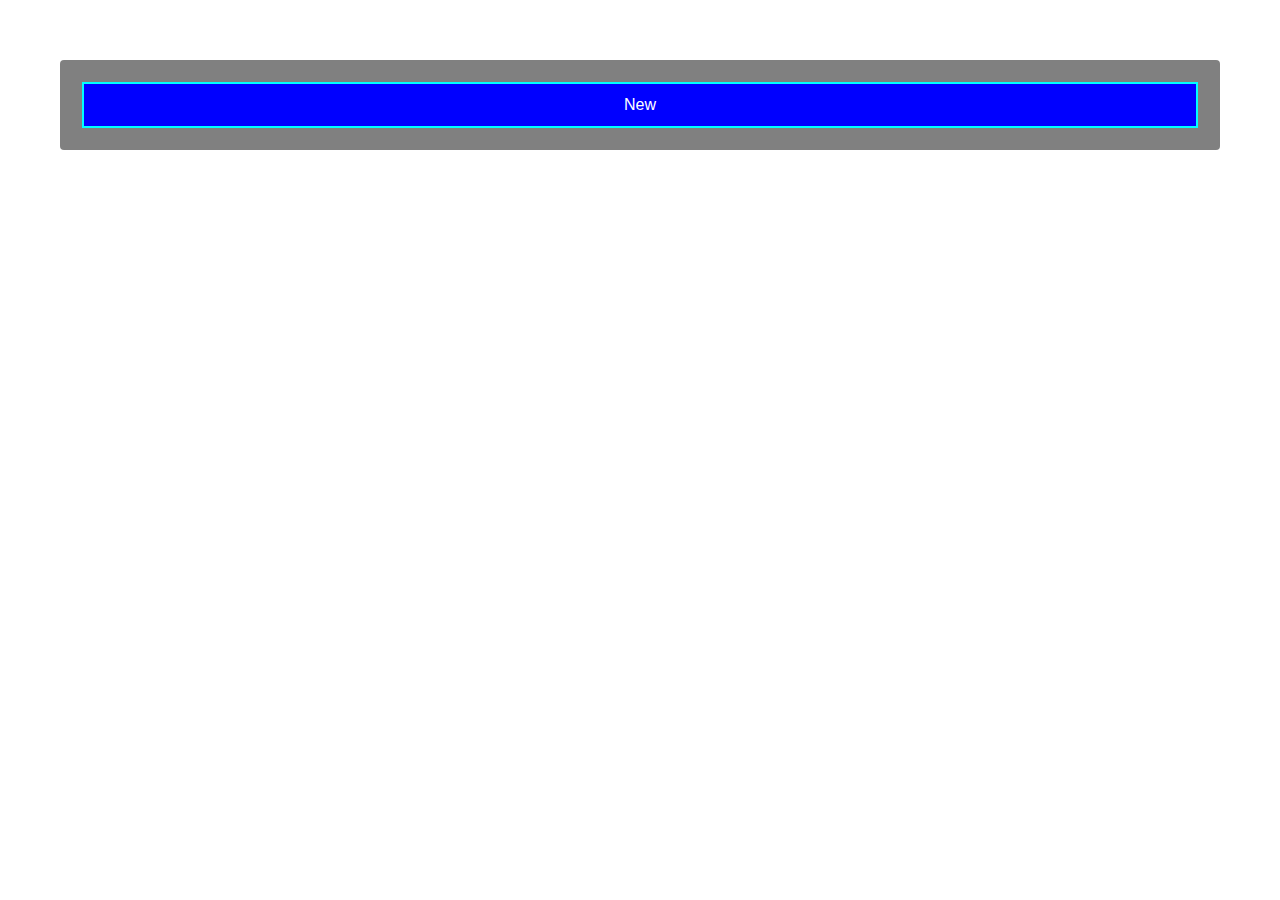
<file: discovery_piscine/cell03/ex03/index.html>
<!DOCTYPE html>
<html lang="en">
<head>
    <meta charset="UTF-8">
    <title>TODO</title>

    <style>
        body {
            margin: 60px;
            font-family:'Times New Roman', Times, serif;
        }

        #ft_list {
            background: grey;
            padding: 22px;
            border-radius: 4px;
        }

        #ft_list button {
            background: blue;
            border: solid 2px aqua;
            color: white;
            padding: 12px 22px;
            font-size: 16px;
            font-family: 'Gill Sans', 'Gill Sans MT', Calibri, 'Trebuchet MS', sans-serif;
            width: 100%;
        }

        #ft_list button:focus {
            outline: 0;
        }

        #ft_list button:hover {
            background: aquamarine;
            cursor: pointer;
        }

        #ft_list div {
            background: whitesmoke;
            padding: 12px;
            border-radius: 5px;
            margin-top: 5px;
            margin-bottom: 5px;
            color: gray;
            position: relative;
        }

        #ft_list div:after {
            content: 'x';
            position: absolute;
            color: #c0392b;
            font-size: 20px;
            text-align: center;
            height: 100%;
            width: 100%;
            border-radius: 5px;
            top: 20%;
            left: 0;
            right: 0;
            bottom: 0;
            opacity: 0;
            transition: opacity 0.2s;
        }

        #ft_list div:before {
            content: '';
            background: red;
            position: absolute;
            height: 100%;
            width: 100%;
            border-radius: 5px;
            top: 0;
            left: 0;
            right: 0;
            bottom: 0;
            opacity: 0;
            transition: opacity 0.2s;
        }

        #ft_list div:hover {
            cursor: pointer;
        }
        #ft_list div:hover:after {
            opacity: 0.5;
        }
        #ft_list div:hover:before {
            opacity: 0.2;
        }
    </style>
</head>
<body>

    <div id="ft_list">
        <button type="button">New</button>
    </div>

    <script type="text/javascript" src="todo.js"></script>
</body>
</html>
</file>
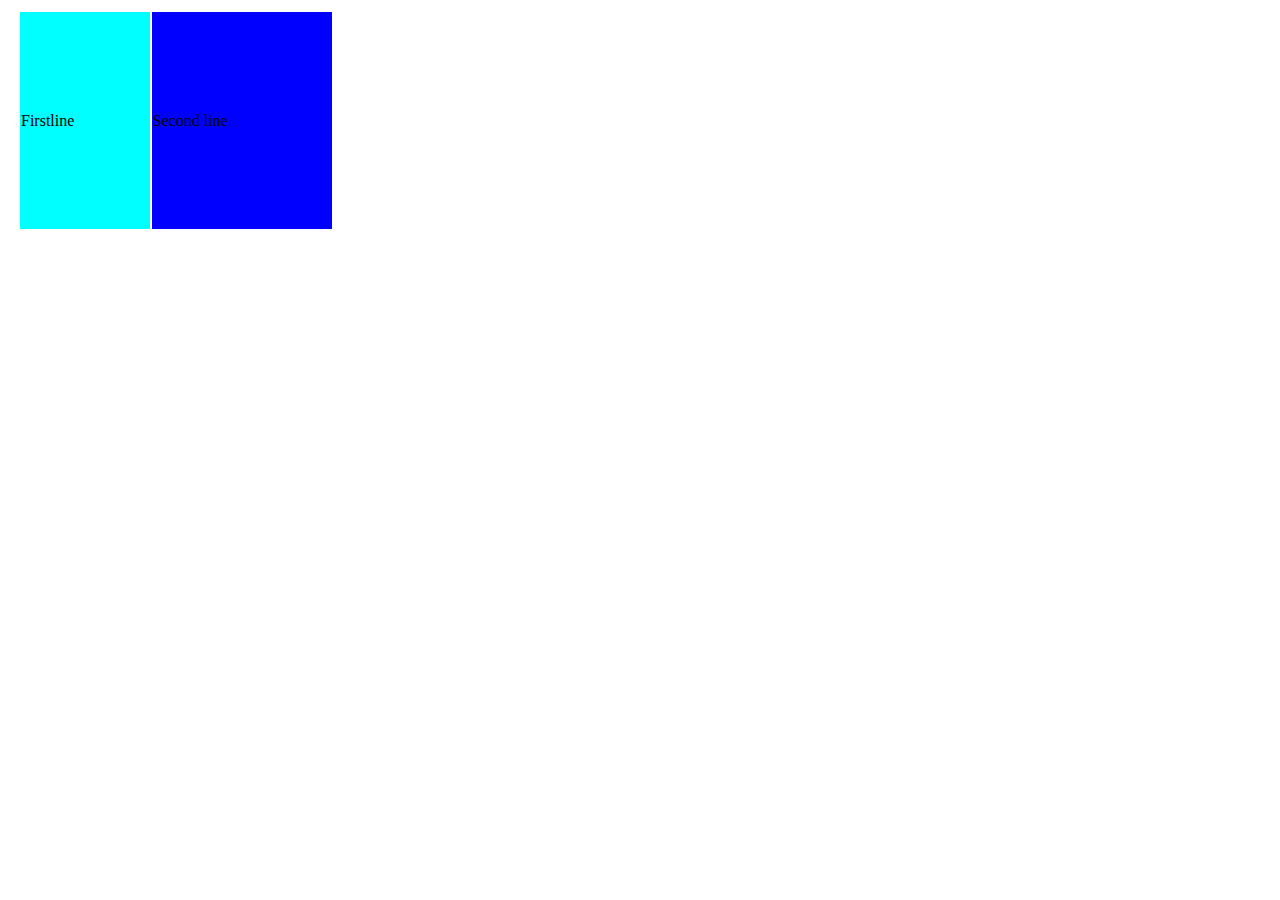
<file: discovery_piscine/cell01/ex05/tab.html>
<html>
  <head>
    <title>Tabla de dos casillas separadas verticalmente</title>
    <style>
        table {
    height: 25%;
    width: 25%;
    
    margin: 10px;
    border: 10px; 
  }
  .fila1 {
    background-color: aqua;

  }
  .fila2 {
    background-color: blue;
  }
    </style>
  </head>
  <body>
    <table>
      <tr>
        <td class="fila1">Firstline
        </td>
        <td class="fila2">Second line</td>
      </tr>
    </table>
  </body>
</html>
</file>
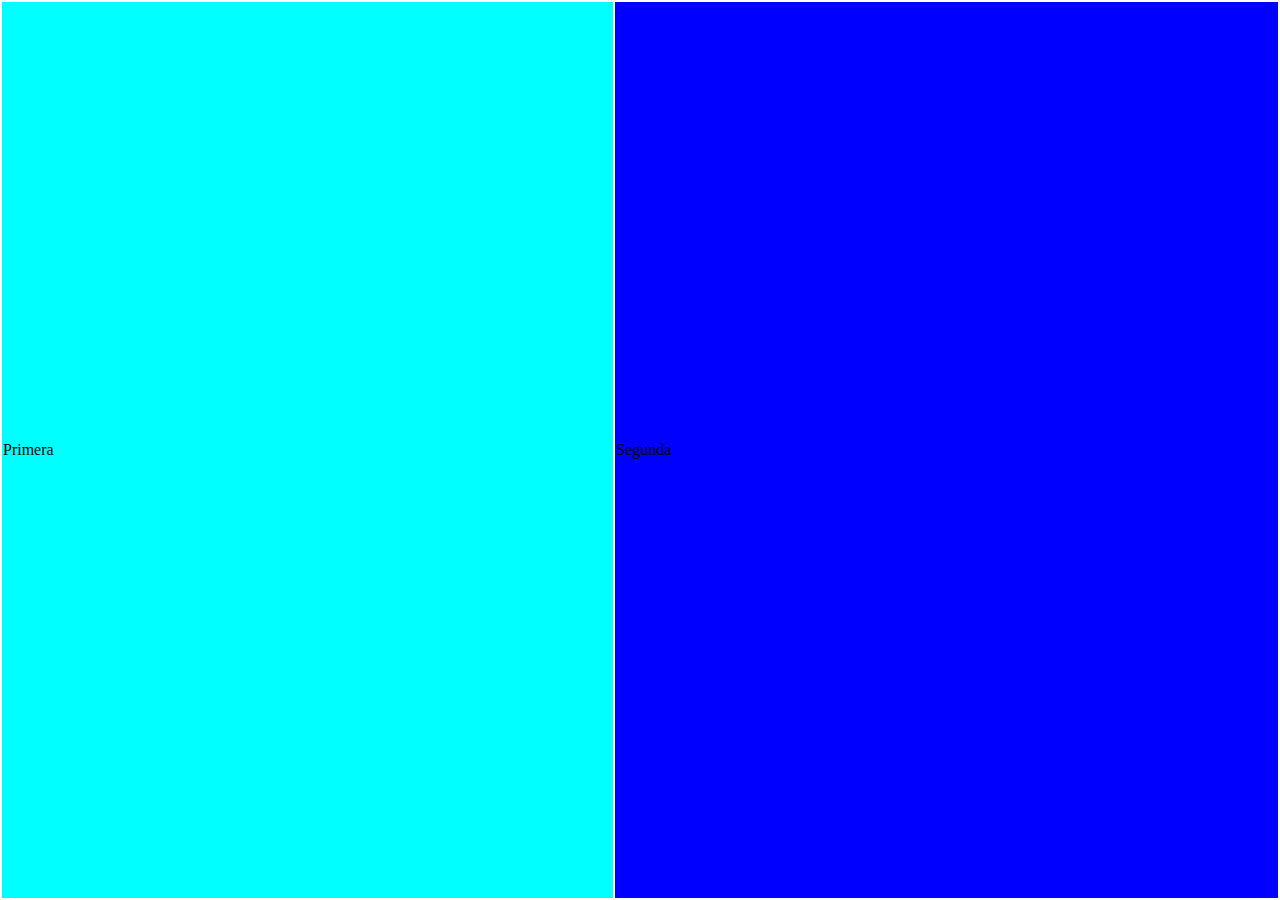
<file: discovery_piscine/cell01/ex06/responsive.html>
<html>
  <head>
    <title>Tabla de dos casillas separadas verticalmente</title>
    <link  rel="stylesheet" href="estilos5css.css">
  </head>
  <body>
    <table>
      <tr>
        <td class="fila1">Primera</td>
        <td class="fila2">Segunda</td>
      </tr>
    </table>
  </body>
</html>
</file>
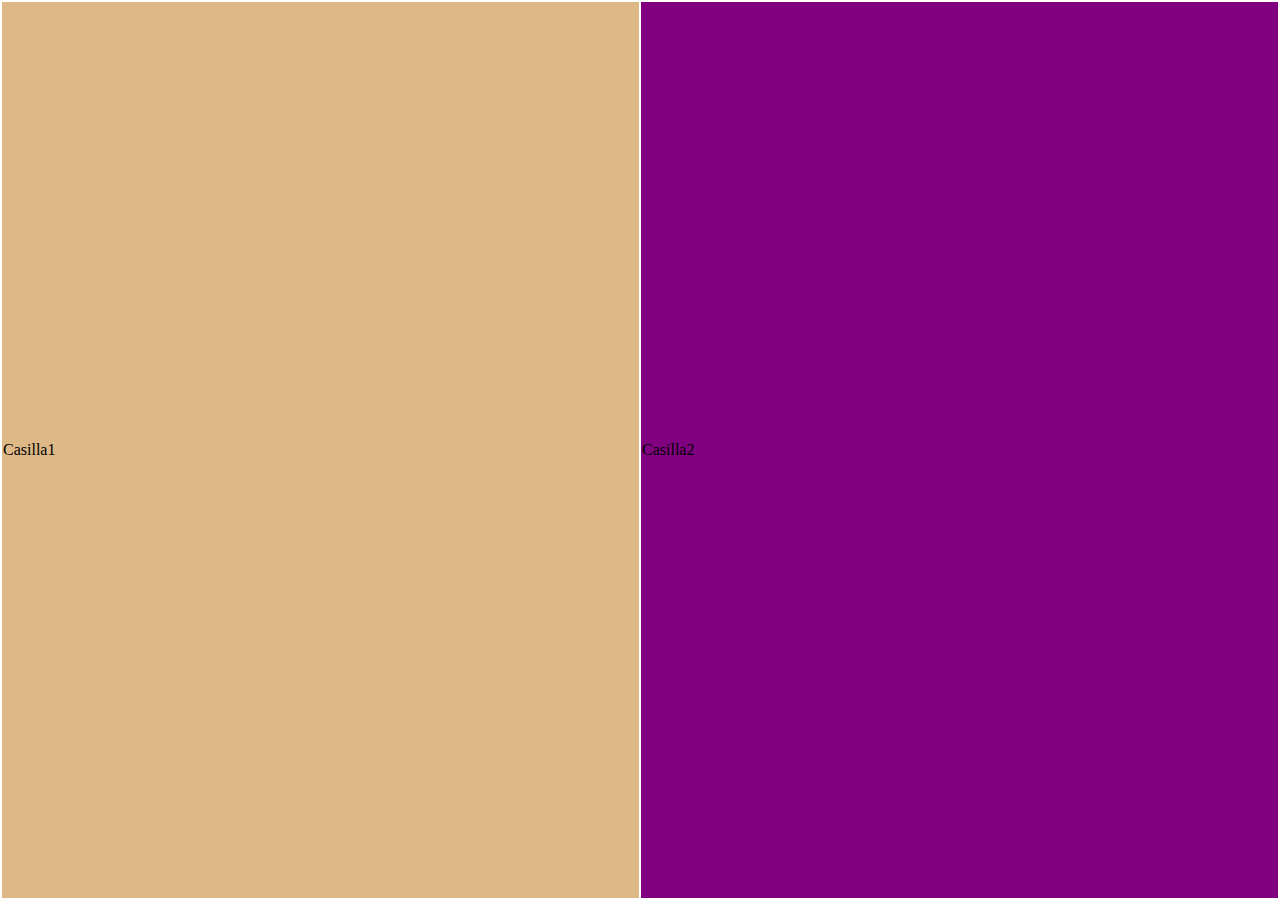
<file: discovery_piscine/cell02/ex00/tab.html>
<html>
  <head>
    <title>Tabla de dos casillas separadas verticalmente</title>
    <link  rel="stylesheet" href="estilos6.css">
  </head>
  <body>
    <table>
      <tr>
        <td class="fila1">Casilla1</td>
        <td class="fila2">Casilla2</td>
      </tr>
    </table>
  </body>
</html>
</file>
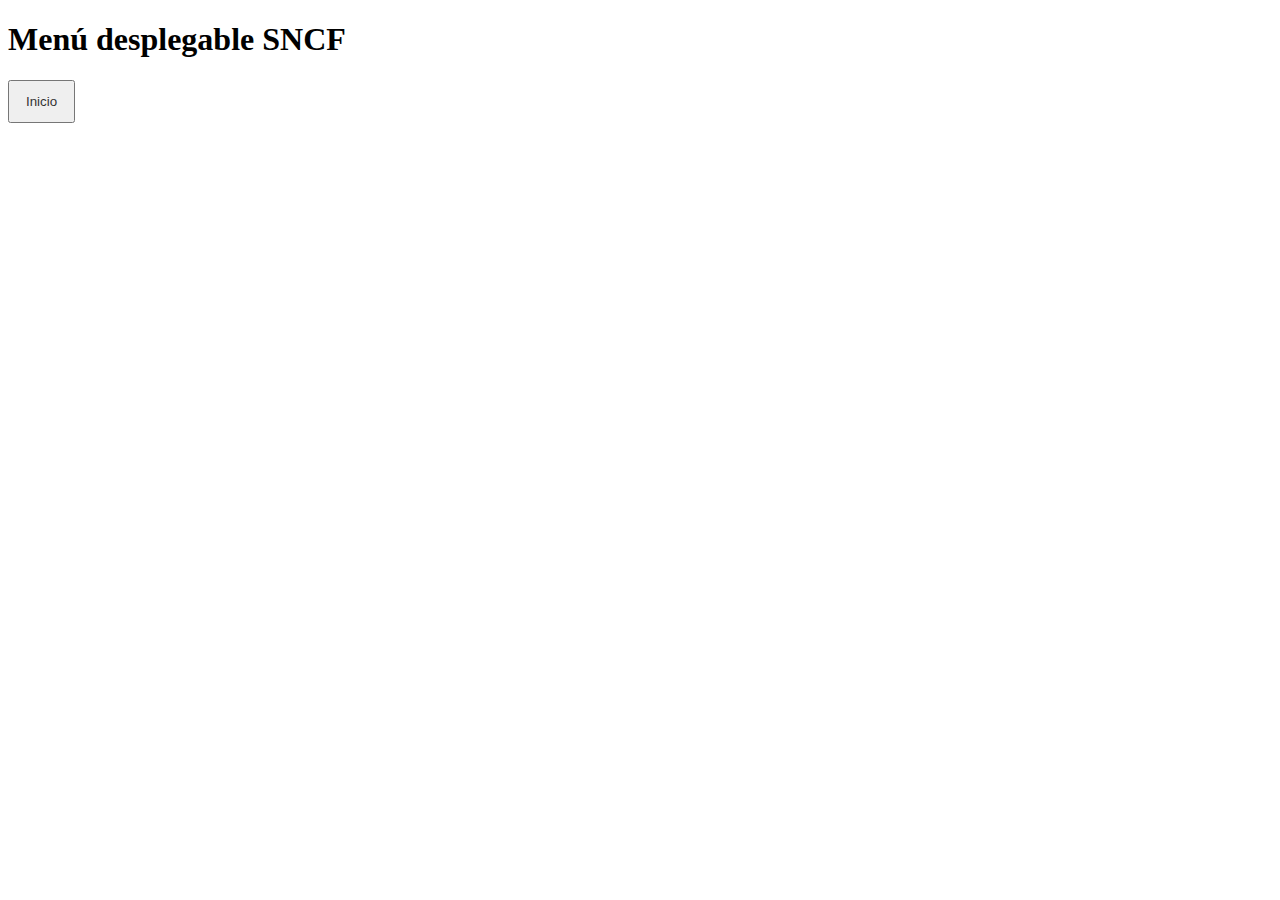
<file: discovery_piscine/cell02/ex01/ menu.html>
<!DOCTYPE html>
<html>
<head>
  <title>Menu desplegable SNCF</title>
  <link  rel="stylesheet" href="menu.css">
</head>
<body>
  <h1>Menú desplegable SNCF</h1>
  
  <div class="dropdown">
    <button class="dropdown-item">Inicio</button>
    <div class="dropdown-content">
      <a href="https://www.mcdonalds.com/us/es-us/product/spicy-crispy-chicken-sandwich.html">Hamburguesa1</a>
      <a href="https://www.mcdonalds.com/us/es-us/product/big-mac.html">Hamburguesa2</a>
      <a href="https://www.mcdonalds.com/us/es-us/product/quarter-pounder-with-cheese.html">Hamburguesa3</a>
    </div>
  </div>
  
</body>
</html>
</file>
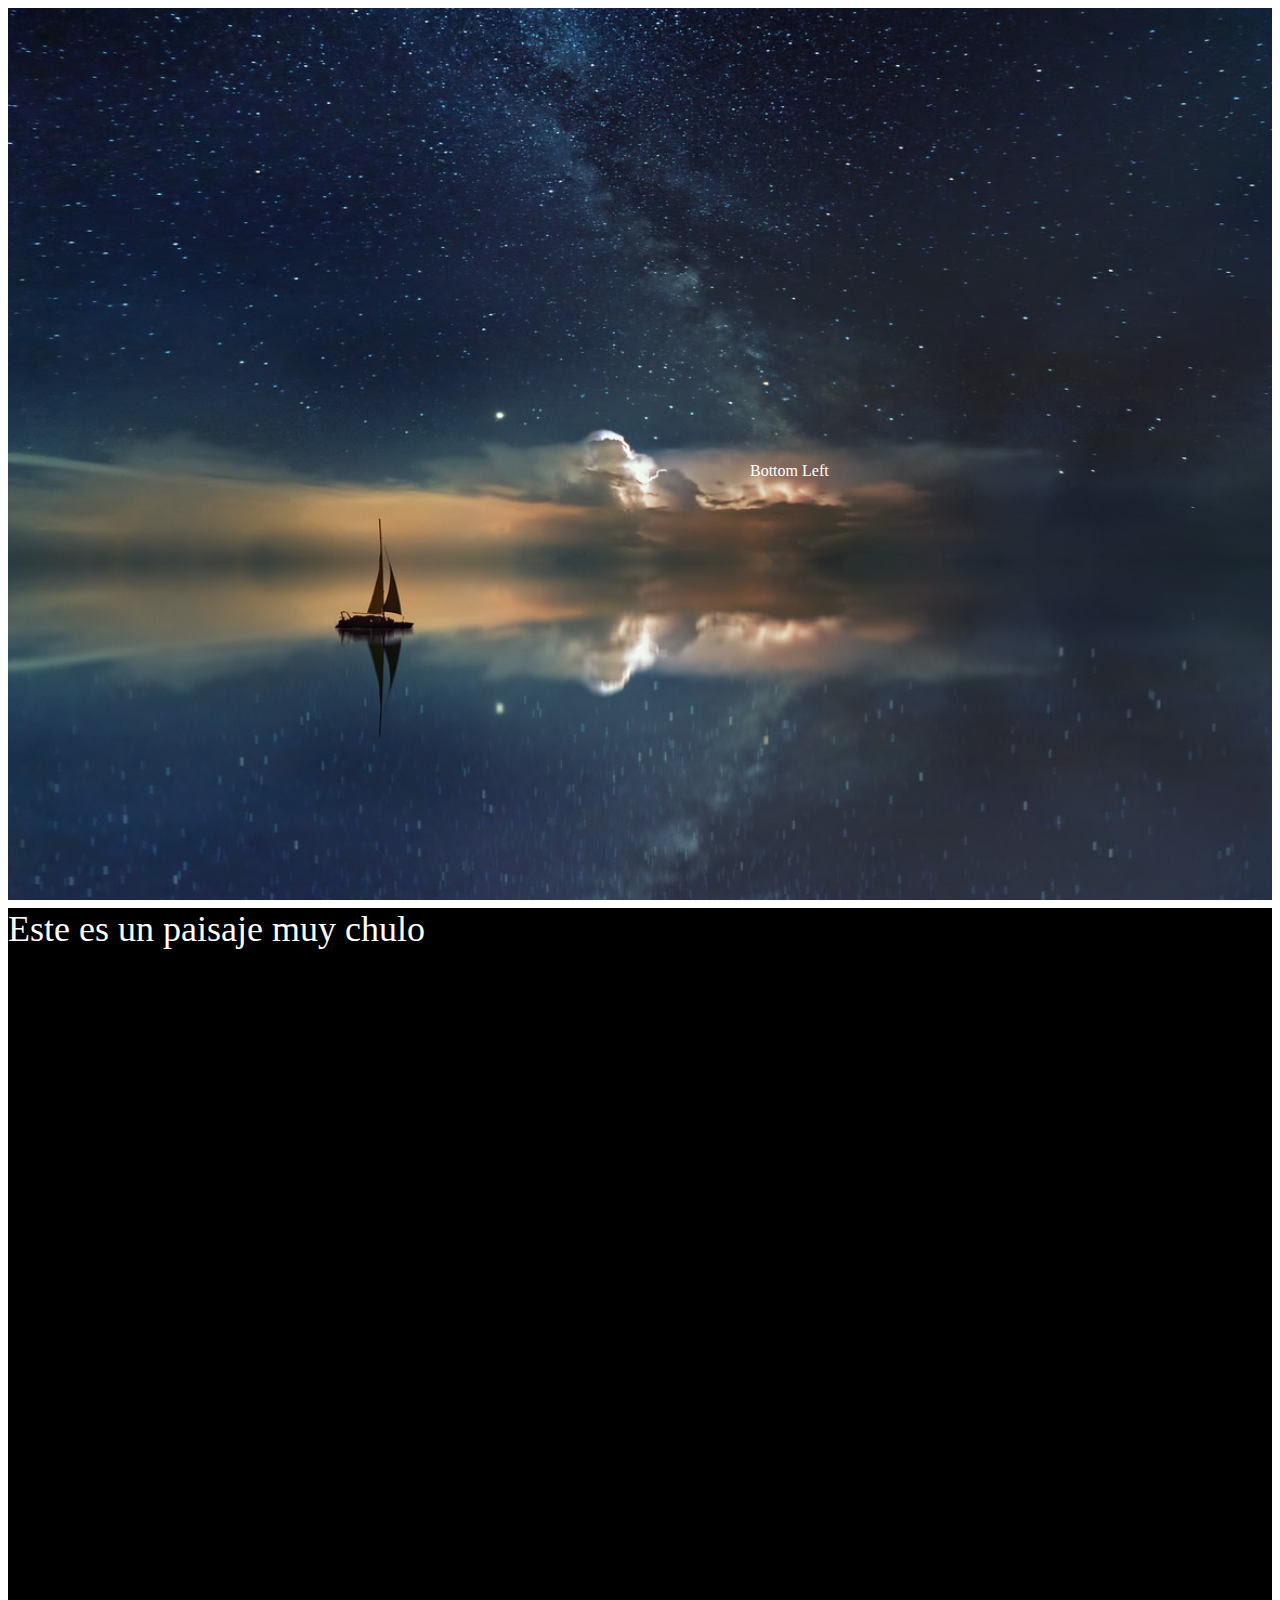
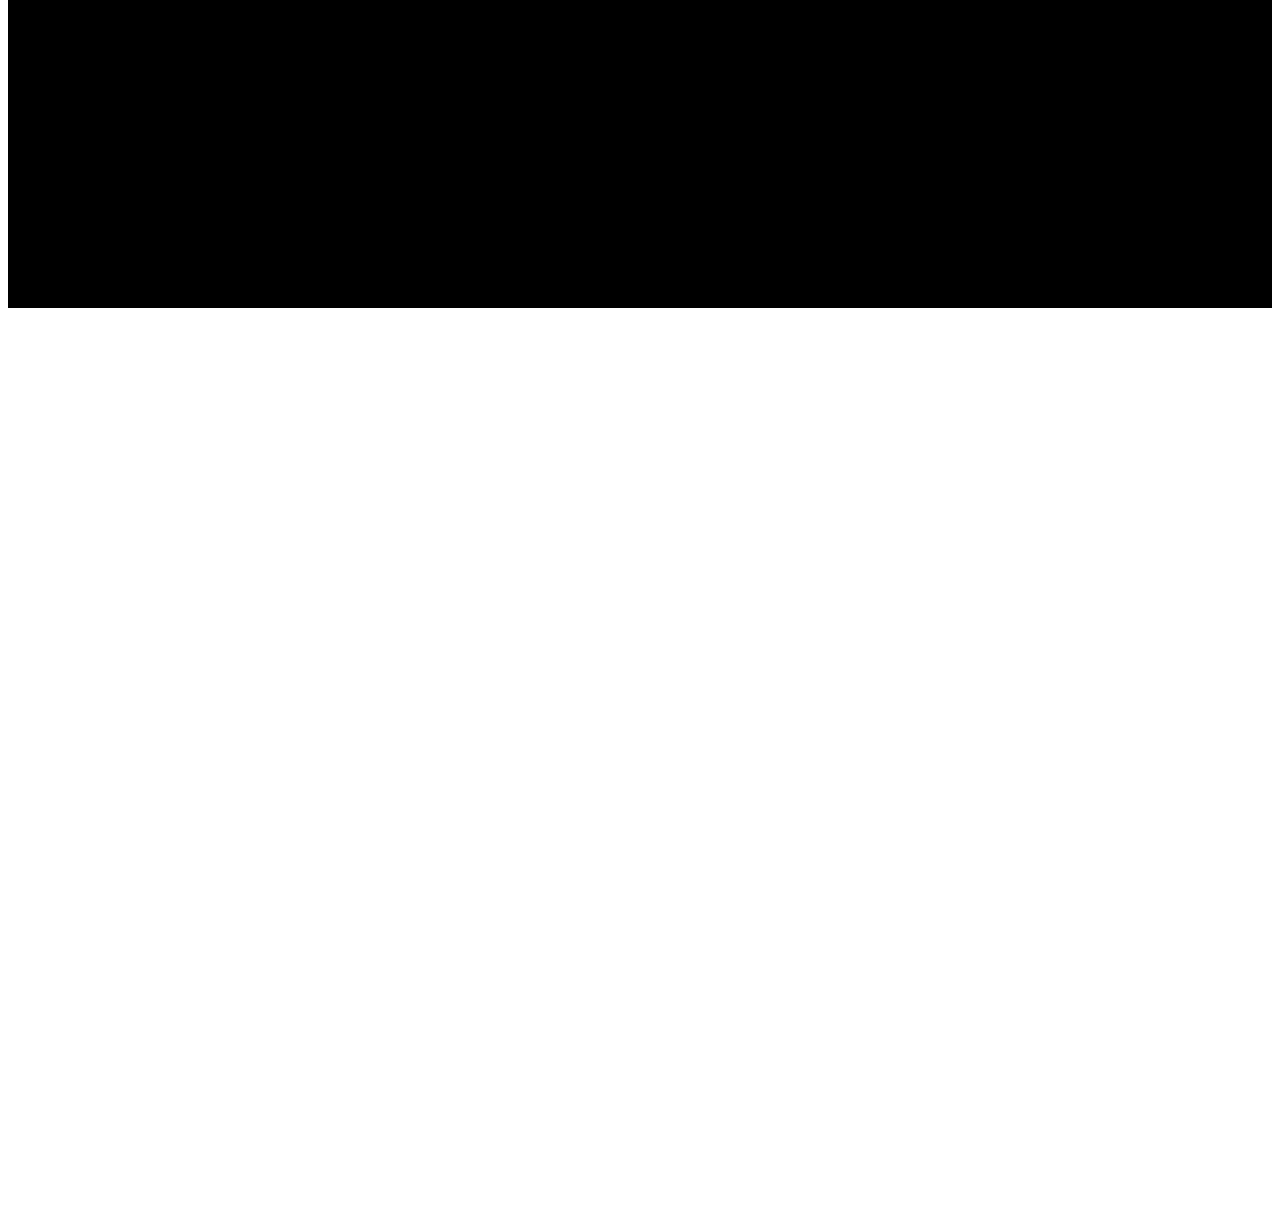
<file: discovery_piscine/cell02/ex02/paralllax.html>
<!DOCTYPE html>
<html>
<head>
  <meta charset="utf-8">
  <title>Parallex</title>
  <link rel="stylesheet" href="parallax.css">
</head>
<body>
  <div class="bottom-left">Bottom Left</div>
  <div class="parallax"></div>
  
  <div style="height:1000px;background-color:black;font-size:36px;color:white;">
 Este es un paisaje muy chulo
  </div>
  <div class="bottom-bottom">bottom-bottom</div>
  <div class="parallax2"></div>
  

  </body>
  </html>
</file>
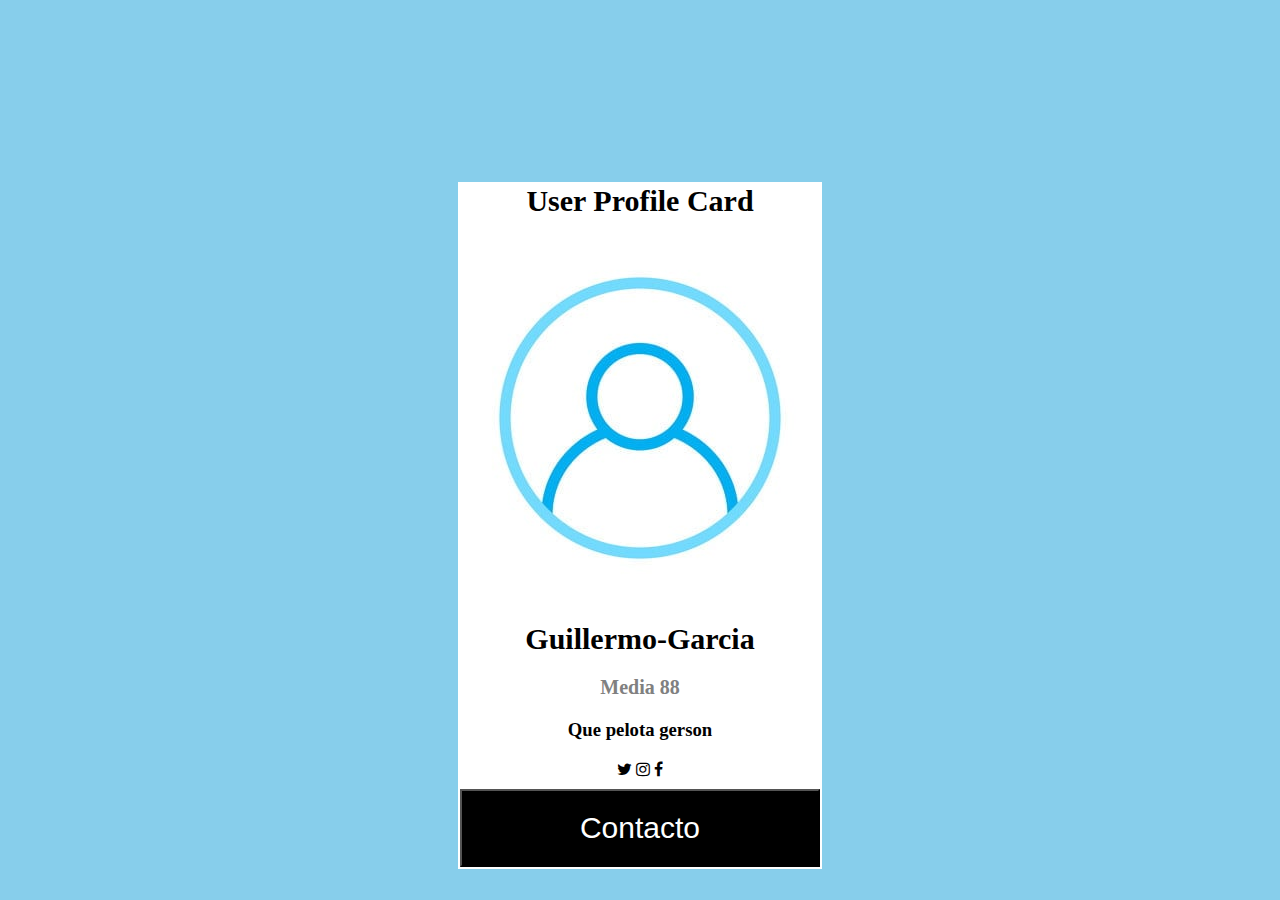
<file: discovery_piscine/cell02/ex03/prueba.html>
<!DOCTYPE html>
<html lang="en">
<head>
    <meta charset="UTF-8">
    <meta http-equiv="X-UA-Compatible" content="IE=edge">
    <meta name="viewport" content="width=device-width, initial-scale=1.0">
    <link rel="stylesheet" href="prueba2.css">
    <title>Card</title>
    <link rel="stylesheet" href="https://cdnjs.cloudflare.com/ajax/libs/font-awesome/4.7.0/css/font-awesome.min.css">

</head>
<body>
    <section>
        <table>
            <td>
                <h1>User Profile Card</h1>
                <img src="foto1.jpeg">
                <h1 class="usurio">Guillermo-Garcia</h1>
                <h2>Media 88</h2>
                <h3>Que pelota gerson</h3>
                <div>
                <i class="fa fa-twitter"></i>
                <i class="fa fa-instagram"></i>
                <i class="fa fa-facebook"></i>
                </div>
                <button>Contacto</button>
            </td>
        </table>
    </section>
    
</body>
</html>
</file>
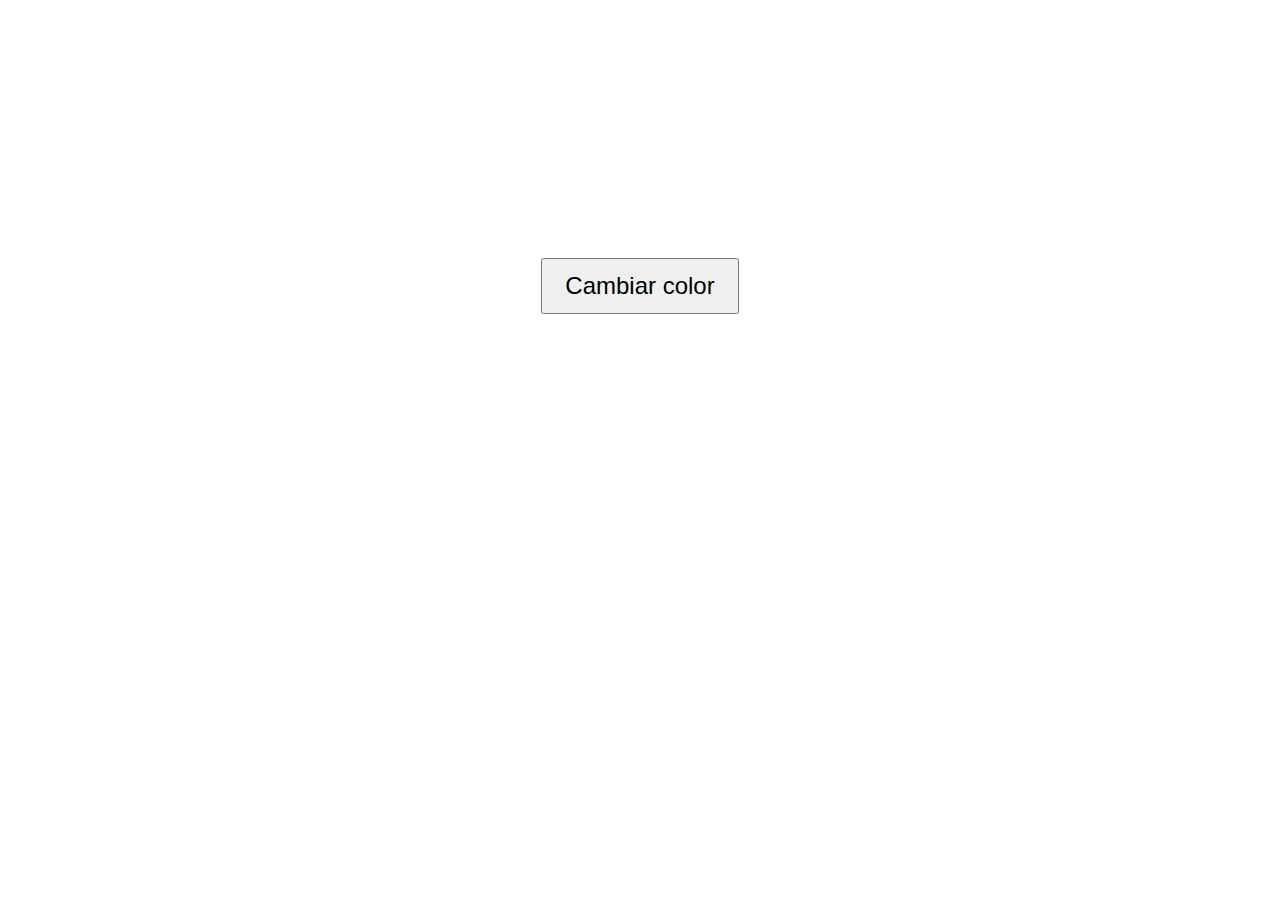
<file: discovery_piscine/cell03/ex00/backgroound.html>
<!DOCTYPE html>
<html>
<head>
  <link rel="stylesheet" type="text/css" href="backgroound.css">
</head>
<body>
  <button id="colorButton">Cambiar color</button>

  <script src="backgroound.js"></script>
</body>
</html>
</file>
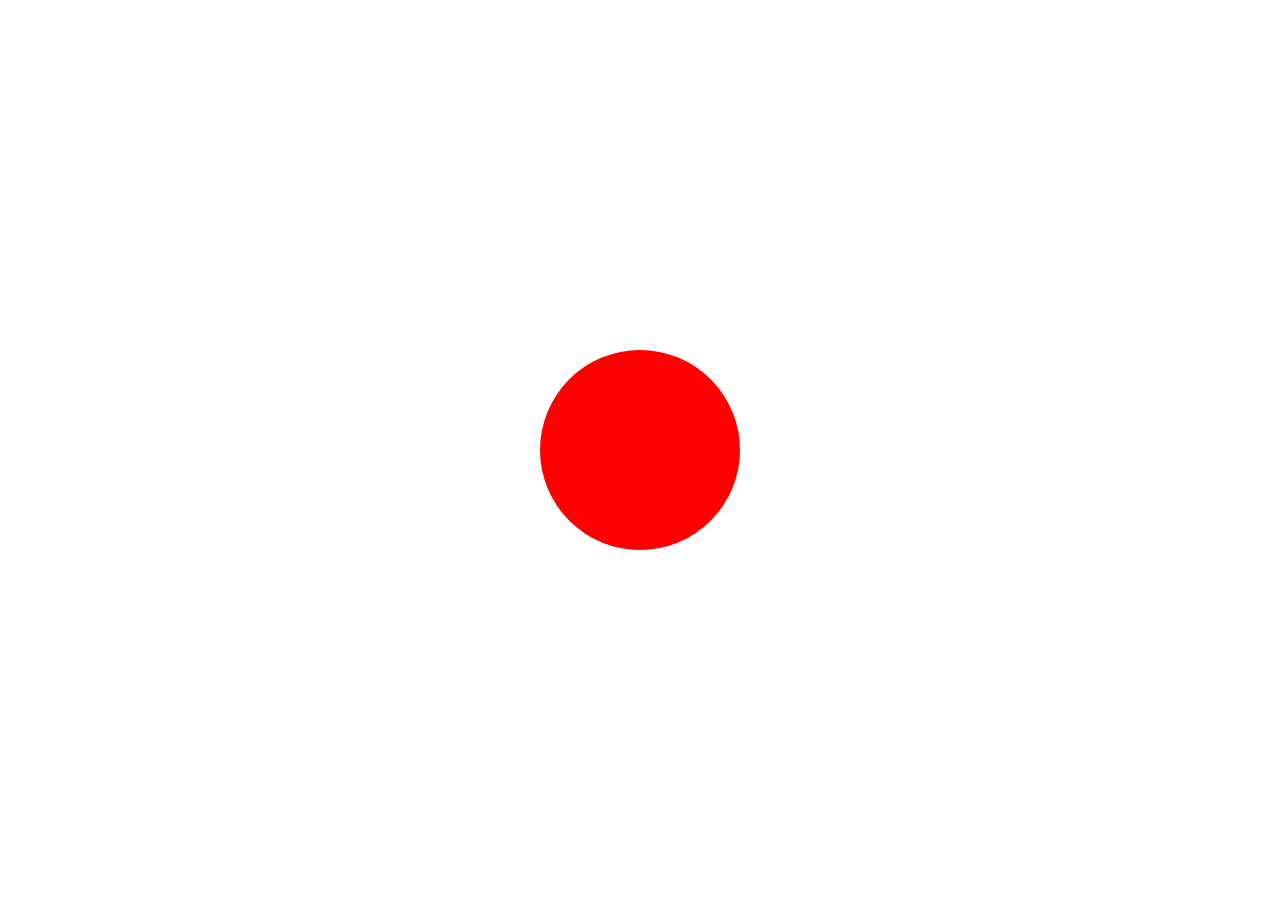
<file: discovery_piscine/cell03/ex01/balloon.html>
<!DOCTYPE html>
<html lang="en">
<head>
    <meta charset="UTF-8">
    <title>Balloon</title>
    <link rel="stylesheet" type="text/css" href="baloon.css">
</head>
<body>

    <div class="balloon"></div>

    <script src="balloon.js"></script>

</body>
</html>
</file>
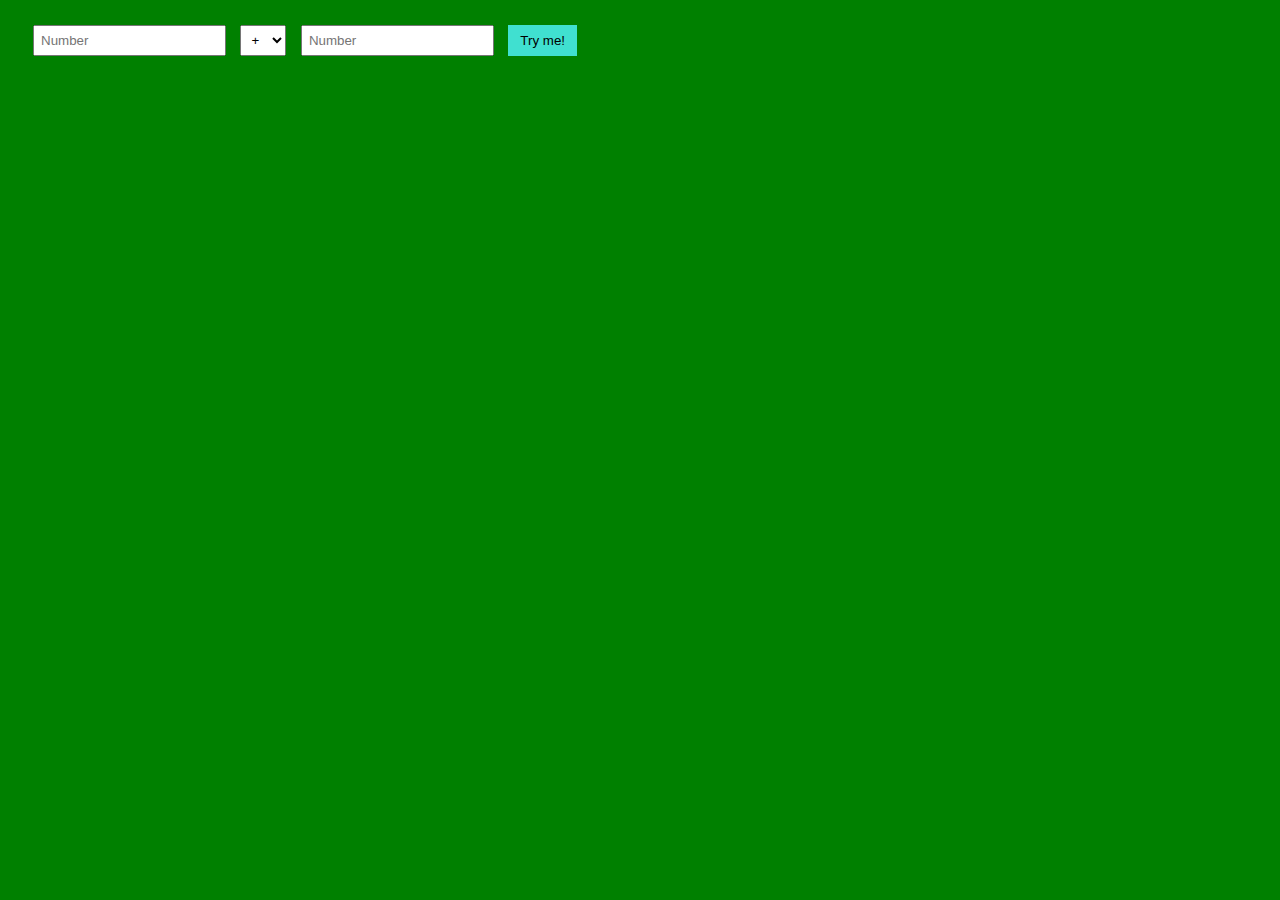
<file: discovery_piscine/cell03/ex02/calc.html>
<!DOCTYPE html>
<html lang="en">
<head>
    <meta charset="UTF-8">
    <title>Calc</title>
    <link rel="stylesheet"  href="calc.css">
</head>
<body>

    <form id="calculator-form">

        <input type="text" name="first-operand" placeholder="Number">
        <select name="operator">
            <option value="+">+</option>
            <option value="-">-</option>
            <option value="*">*</option>
            <option value="/">/</option>
            <option value="%">%</option>
        </select>
        <input type="text" name="second-operand" placeholder="Number">
        <input type="submit" value="Try me!">

    </form>

    <script src="calc.js"></script>

</body>
</html>
</file>
<file: discovery_piscine/cell01/ex06/estilos5css.css>
html, body {
    height: 100%;
    width: 100%;
    margin: 0;
    padding: 0;
  }
  table {
    height: 100%;
    width: 100%;
  }
  .fila1 {
    background-color: aqua;
  }
  .fila2 {
    background-color: blue;
  }
</file>
<file: discovery_piscine/cell02/ex00/estilos6.css>
html, body {
    height: 100%;
    width: 100%;
    margin: 0;
    padding: 0;
  }
  table {
    height: 100%;
    width: 100%;
  }
  .fila1 {
    background-color: burlywood;
  }
  .fila2 {
    background-color:purple;
  }
</file>
<file: discovery_piscine/cell02/ex01/menu.css>
.dropdown {
    position: relative;
    display: inline-block;
  }
  
  .dropdown-content {
    display: none;
    position: absolute;
    background-color: #f9f9f9;
    min-width: 160px;
    box-shadow: 0px 8px 16px 0px rgba(0,0,0,0.2);
    z-index: 1;
  }
  
  .dropdown:hover .dropdown-content {
    display: block;
  }
  
  .dropdown-item {
    color: #333;
    padding: 12px 16px;
    text-decoration: none;
    display: block;
  }
  
  .dropdown-item:hover {
    background-color: #f1f1f1;
  }
</file>
<file: discovery_piscine/cell02/ex02/parallax.css>
body, html {
  height: 100%;
}
.bottom-left{
  position: absolute;
  bottom: 420px;
  left: 750px;
  color: white;
}
.parallax {
  
  background-image: url('imagen1.jpeg');
  
  
  height: 100%; 

  background-attachment: fixed;
  background-position: center;
  background-repeat: no-repeat;
  background-size: cover;
}
.parallax2{
  background-image: url('imagen2.jpeg');
  height: 100%;
  background-attachment: fixed;
  background-position: center;
  background-repeat: no-repeat;
  background-size: cover;
}
.bottom-bottom{
  position:absolute;
  bottom: -1500px;
  left: 750px;
  color: white;
}
</file>
<file: discovery_piscine/cell02/ex03/prueba2.css>
*{
  padding: 0px;
  margin: 0px;
}
body{
  background-color: skyblue;
  display: flex;
  justify-content: center;
}
h1{
  text-align: center;
  margin-bottom: 20px;
  font-size: 30px;
}
table{
  margin-top: 50%;
  width: fit-content;
  background-color: white;
}
img{
  margin-bottom: 20px;
}
h2{
  color: gray;
  text-align: center;
  font-size: 20px;
  margin-bottom: 20px;
}
h3{
  color: black;
  text-align: center;
  font-size: 10;
}
div{
  margin-top: 20px;
  text-align: center;
  margin-bottom: 10px;
}
button{
  background-color: black;
  color: white;
  font-size: 30px;
  width: 100%;
  padding: 20px;  
}
</file>
<file: discovery_piscine/cell03/ex00/backgroound.css>
body {
    background-color: white;
    text-align: center;
    padding-top: 250px;
  }
  
  button {
    padding: 12px 22px;
    font-size: 24px;
  }
</file>
<file: discovery_piscine/cell03/ex01/baloon.css>
.balloon {
    width: 200px;
    height: 200px;
    background-color: red;

    position:absolute;
    left:0; right:0;
    top:0; bottom:0;
    margin:auto;

    max-width:100%;
    max-height:100%;
    overflow:auto;

    border-radius: 100px;
}
</file>
<file: discovery_piscine/cell03/ex02/calc.css>
body {
    font-family:Verdana, Geneva, Tahoma, sans-serif, serif, sans-serif;
    background-color: green;
  }
  
  form {
    margin: 25px;
  }
  
  input[type="text"], select {
    padding: 6px;
    margin-right: 10px;
  }
  
  input[type="submit"] {
    padding: 8px 12px;
    background-color:turquoise;
    color: black;
    border: none;
    cursor: pointer;
  }
  
  input[type="submit"]:hover {
    background-color: turquoise;
  }
  
  .error {
    color: orangered;
  }
</file>
